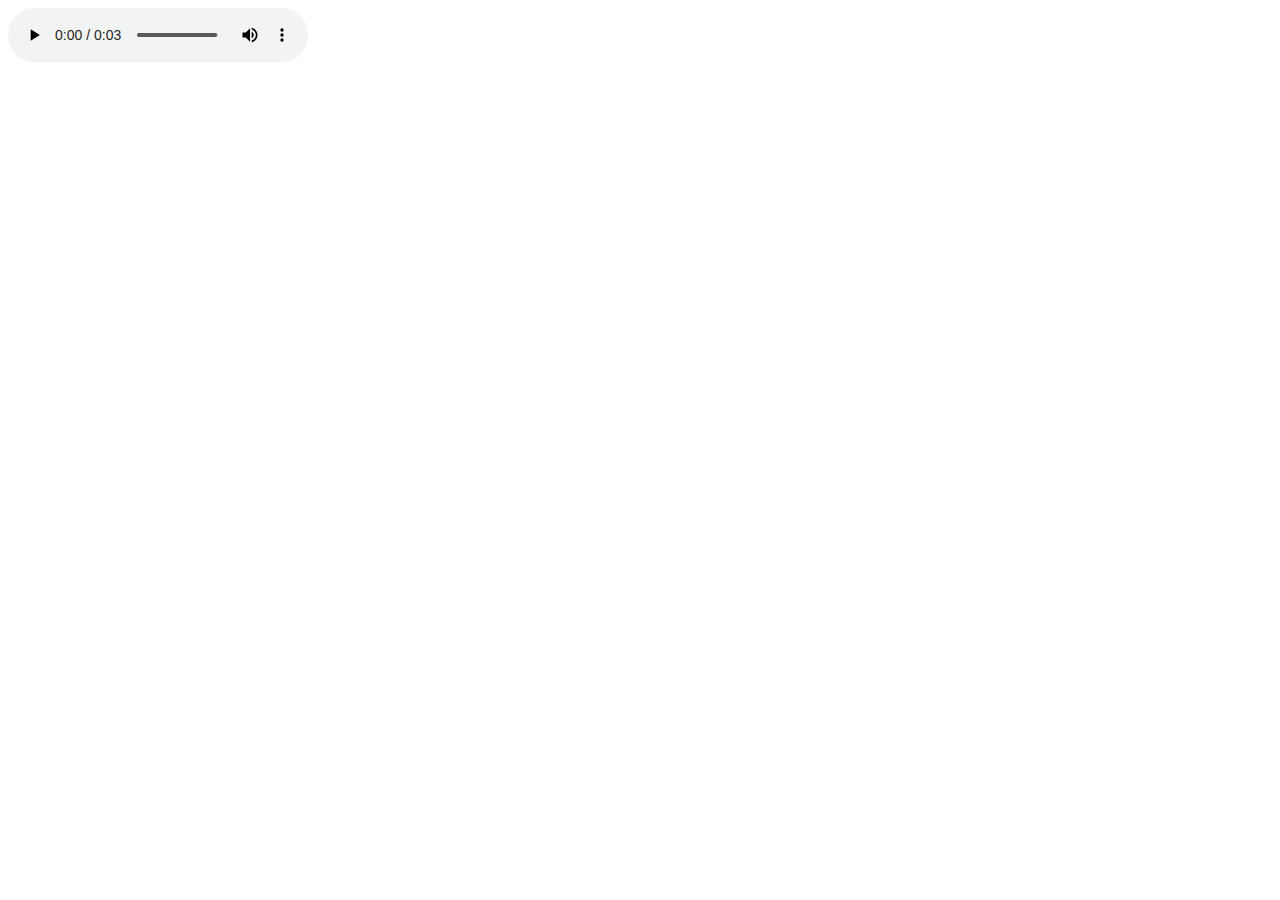
<file: AAAA.html>
<!DOCTYPE html>
<html>
    <head>
    <title>ААА страшно</title>
    <link rel="stylesheet" href="style1.css">

    </head>

    <body>
        <audio controls autoplay="autoplay">
            <source src="fsdsdfhh.mp3">
        </audio>
        
        
        
      


    </body>





</html>
</file>
<file: style1.css>
body {
    background-image: url("https://j.gifs.com/gL2YQr.gif");
    background-size: 100%;
    
}
</file>
